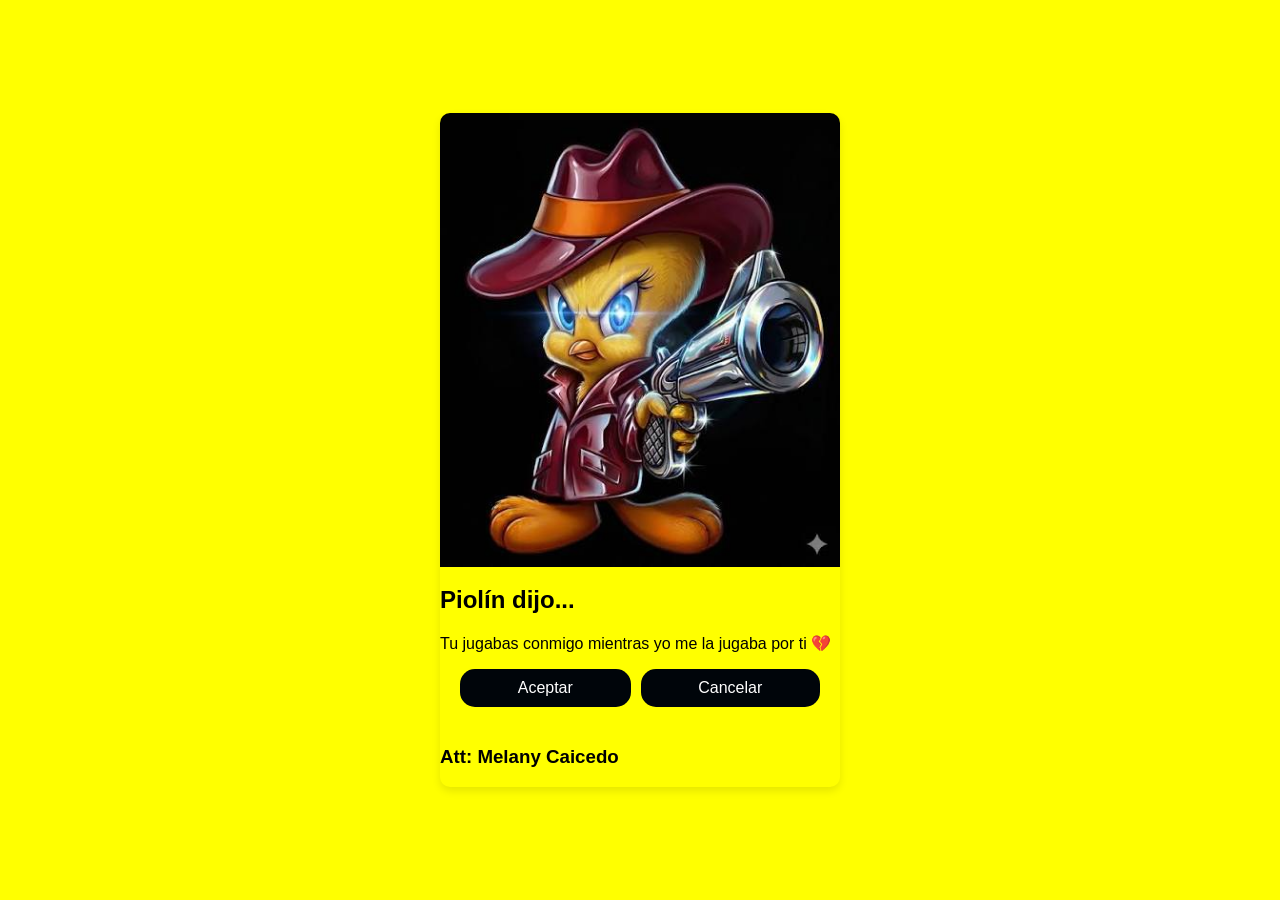
<file: BEM_dia2/index.html>
<!DOCTYPE html>
<html lang="en">
<head>
    <meta charset="UTF-8">
    <meta name="viewport" content="width=device-width, initial-scale=1.0">
    <title>Piolín</title>
    <link rel="stylesheet" href="style.css">
</head>
<body class="negro">
    
    <div class="card">
        
        <img src="assets/img/images.jpg" alt="" class="card__image">

        <div class="card_content">
            <h2 class="card__content__tittle">Piolín dijo...</h2>
            <p class="card__content:__description">Tu jugabas conmigo mientras yo me la jugaba por ti 💔</p>
        </div>

        <div class="card__actions">
            <button class="card__button card__button--primary">Aceptar</button>
            <button class="card__button card__button--secundary">Cancelar</button>

        </div>
        
        <footer class="mango">
            <h3>
                Att: Melany Caicedo
            </h3>
        </footer>
        
        <div>

        


    </div>
</body>
</html>
</file>
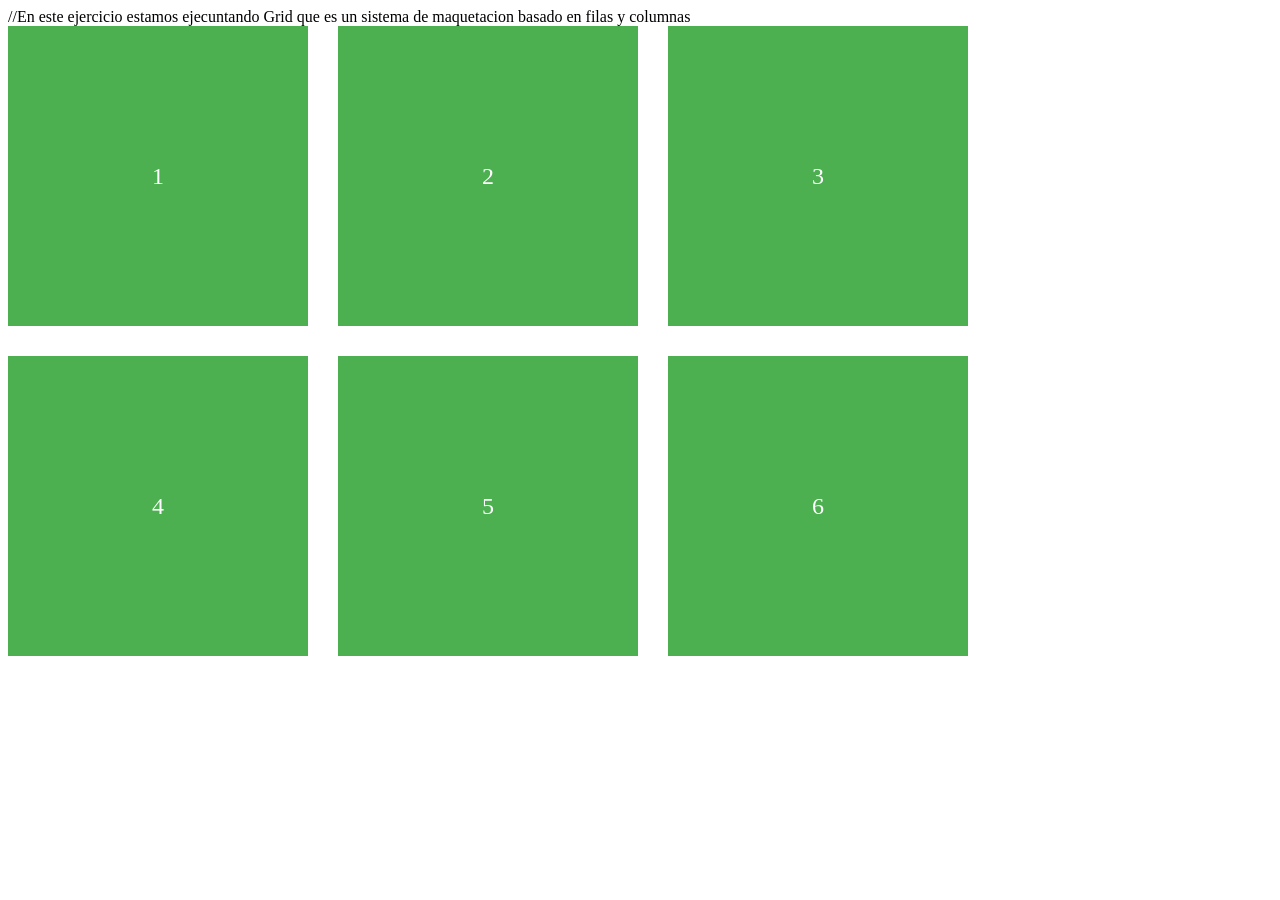
<file: dia3/grid/index.html>
//En este ejercicio estamos ejecuntando Grid que es un sistema de maquetacion basado en filas y columnas



<!DOCTYPE html>
<html lang="en">
<head>
    <meta charset="UTF-8">
    <meta name="viewport" content="width=device-width, initial-scale=1.0">
    <title>GRID</title>
    <link rel="stylesheet" href="style.css">
</head>
<body>
    <div class="grid">
        
        <div class="item">1</div>
        <div class="item">2</div>
        <div class="item">3</div>
        <div class="item">4</div>
        <div class="item">5</div>
        <div class="item">6</div>

    </div>
    
    
</body>
</html>
</file>
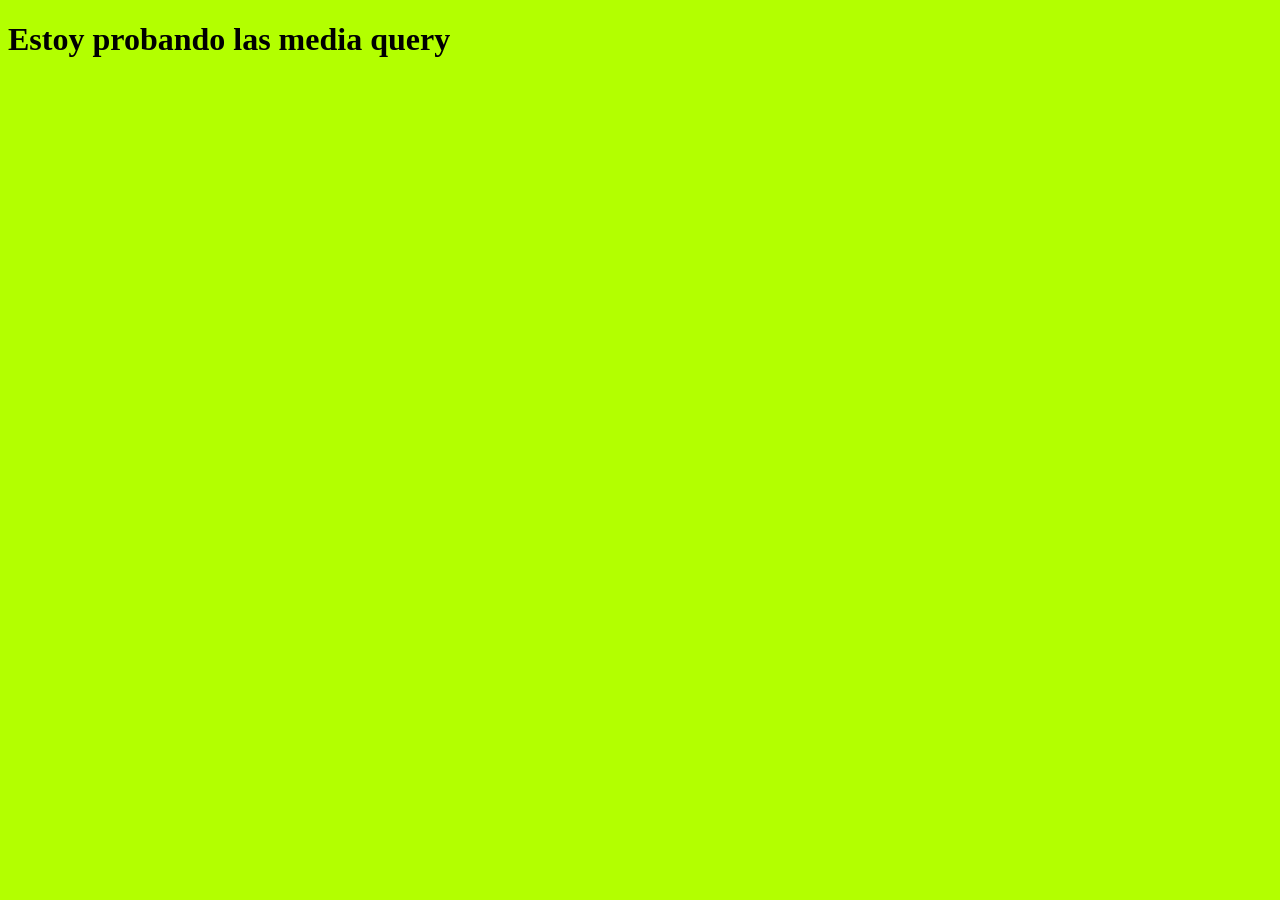
<file: dia3/media query/index.html>
<!DOCTYPE html>
<html lang="en">
<head>
    <meta charset="UTF-8">
    <meta name="viewport" content="width=device-width, initial-scale=1.0">
    <title>Media Querys</title>
    <link rel="stylesheet" href="style.css">
</head>
<body>
    <h1>Estoy probando las media query</h1>
</body>
</html>
</file>
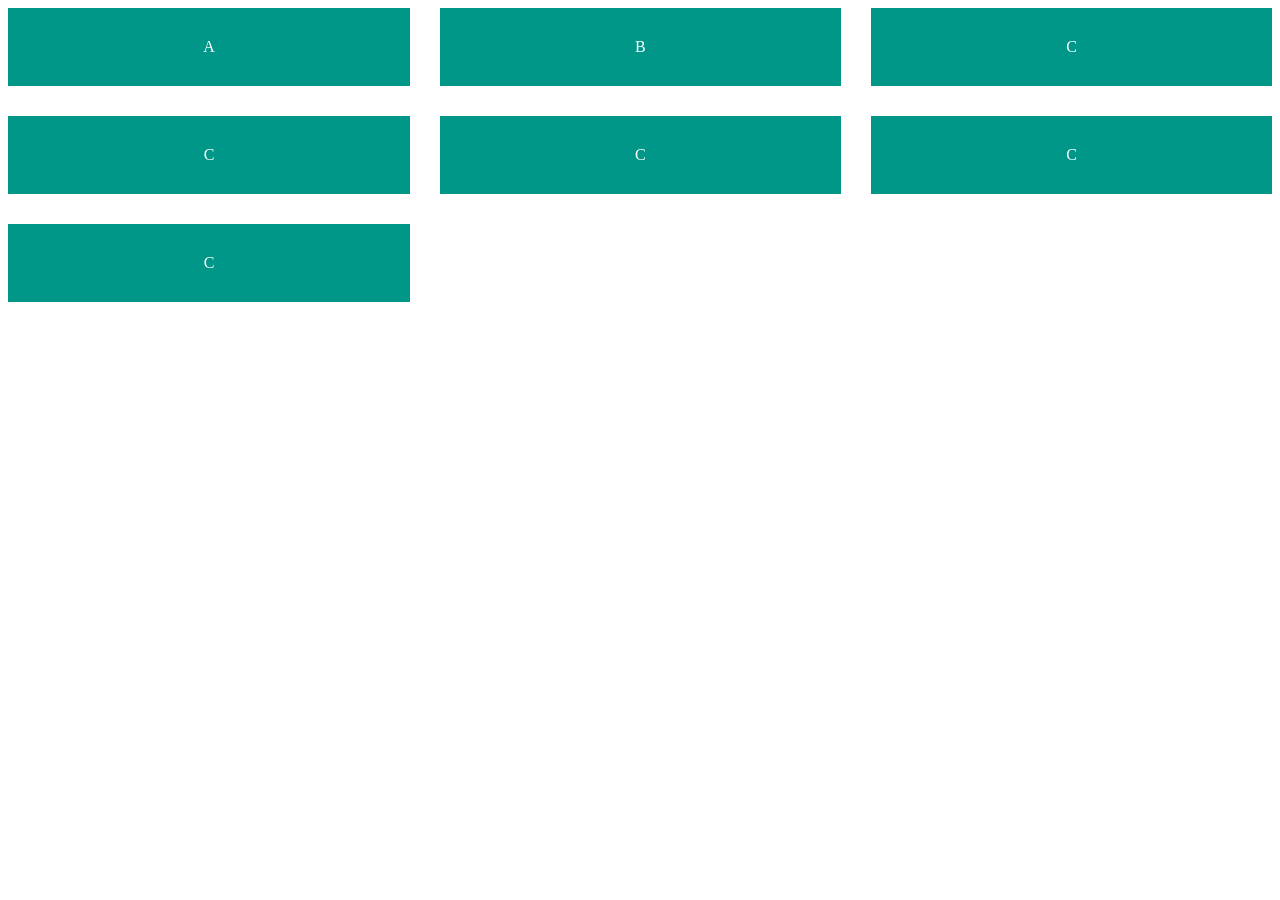
<file: dia3/grid/grid.html>
<!DOCTYPE html>
<html lang="en">
<head>
    <meta charset="UTF-8">
    <meta name="viewport" content="width=device-width, initial-scale=1.0">
    <title>Grid</title>
    <link rel="stylesheet" href="grid.css">
</head>
<body>
    <div class="grid">

        <div class="item">A</div>
        <div class="item">B</div>
        <div class="item">C</div>
        <div class="item">C</div>
        <div class="item">C</div>
        <div class="item">C</div>
        <div class="item">C</div>
    </div>
</body>
</html>
</file>
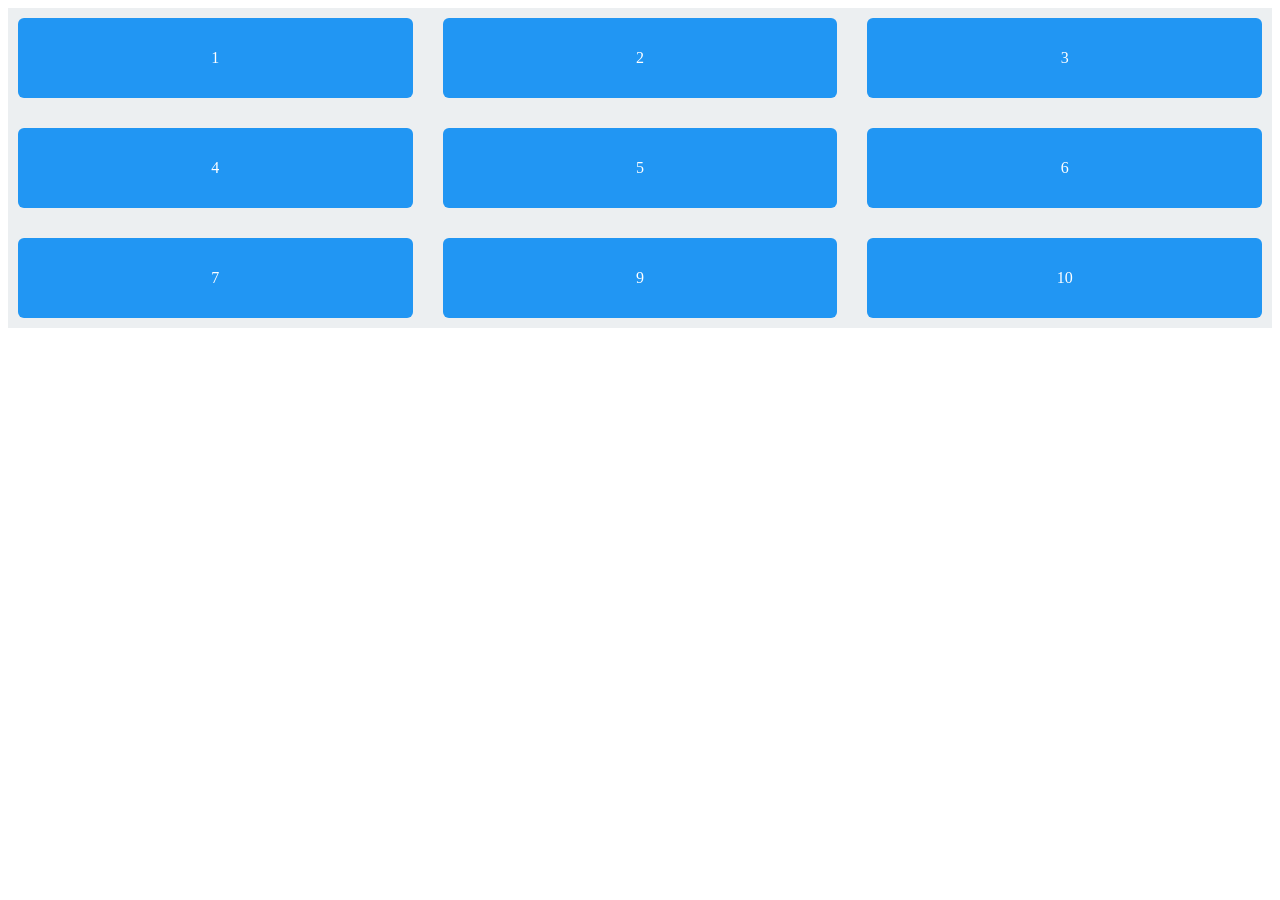
<file: dia3/grid/grid2.html>
<!DOCTYPE html>
<html lang="en">
<head>
    <meta charset="UTF-8">
    <meta name="viewport" content="width=device-width, initial-scale=1.0">
    <title>Grid</title>
    <link rel="stylesheet" href="grid2.css">
</head>
<body>
    <div class="grid">

        <div class="item">1</div>
        <div class="item">2</div>
        <div class="item">3</div>
        <div class="item">4</div>
        <div class="item">5</div>
        <div class="item">6</div>
        <div class="item">7</div>
        <div class="item">9</div>
        <div class="item">10</div>
    </div>
</body>
</html>
</file>
<file: BEM_dia2/style.css>
.negro{
    font-family: 'Segoe UI', Tahoma, Geneva, Verdana, sans-serif;
    background-color: yellow;
    display: flex;
    justify-content: center;
    align-items: center; 
    
    height: 100vh;   
    margin: 0;
    
}

.card{
    width: 400px;
    background-color: yellow;
    border-radius: 10px;
    box-shadow: 0 4px 8px rgba(0, 0, 0, 0.1);
    overflow: hidden;
    transition: transform 0.3s ease-in-out;
    
}

.card:hover{
    transform: translateY(-30px);
}

.card__content{
    padding: 20px;
}

.card__image{
    width: 100%;
    height: auto;
    display: block;
}

.card__content{
    padding: 15px;
}

.card__title{
    margin: 0 0 10px 0;
    font-size: 1.5em;
    color: #333;

}

.card__description{
    font-size: 1em;
    color: #666;
    line-height: 1.4;
    margin: 0 0 15px 0;
}

.card__actions{
    padding: 0 20px 20px;
    display: flex;
    justify-content: center;
    gap: 10px;
}

.card__button{
    flex-grow: 1;
    padding: 10px;
    border: none;
    border-radius: 15px;
    cursor: pointer;
    font-size: 1em;
    transition: background-color 0.3s ease;
}

.card__button--primary{
    background-color: #00050a;
    color: white;
}

.card__button--primary:hover{
    background-color: pink;
}

.card__button--secundary{
    background-color: #00050a;
    color: white;
}

.card__button--secundary:hover{
    background-color: pink;
}
</file>
<file: dia3/grid/style.css>
.grid {
    display: grid;
    grid-template-columns: 300px 300px 300px;
    grid-template-rows: 300px 300px;
    gap: 30px;

}

.item {
    background-color: #4caf50;
    color: white;
    display: flex;
    justify-content: center;
    align-items: center;
    font-size: 1.5rem;
}
</file>
<file: dia3/media query/style.css>
@media (width <= 1920px) {
    body{
        background-color: aqua;
    }
}

@media (width <= 1280px) {
    body{
        background-color: rgb(179, 255, 0);
    }
}

@media (width <= 800px) {
    body{
        background-color: rgb(226, 16, 26);
    }
}

@media  (width <= 480px) {
    body{
        background-color: rgb(24, 4, 136);
    }
}

/* Cambiamos el límite máximo a 440px (el ancho del iPhone 16 Pro Max) */
@media  (width <= 440px) {
    body{
    /* Aquí cambias el color al que tú quieras */
    background-color: #ff5733; 
    
    /* Adaptamos el contenedor al tamaño exacto del dispositivo */
    width: 440px;
    height: 956px;
    }
}
</file>
<file: dia3/grid/grid.css>
.grid {
    display: grid;
    grid-template-columns: auto auto auto;
    gap: 30px;
    
}

.item {
    background-color: #009688;
    color: white;
    text-align: center;
    padding: 30px;
    
    
}
</file>
<file: dia3/grid/grid2.css>
.grid {
    display: grid;
    grid-template-columns: repeat(3, 1fr);
    gap: 30px;
    padding: 10px;
    background-color: #eceff1;
    
}

.item {
    background-color: #2196f3;
    color: white;
    display: flex;
    justify-content: center;
    align-items: center;
    height: 80px;
    font-size: 1.5rm;
    border-radius: 6px;
    
    
}
</file>
